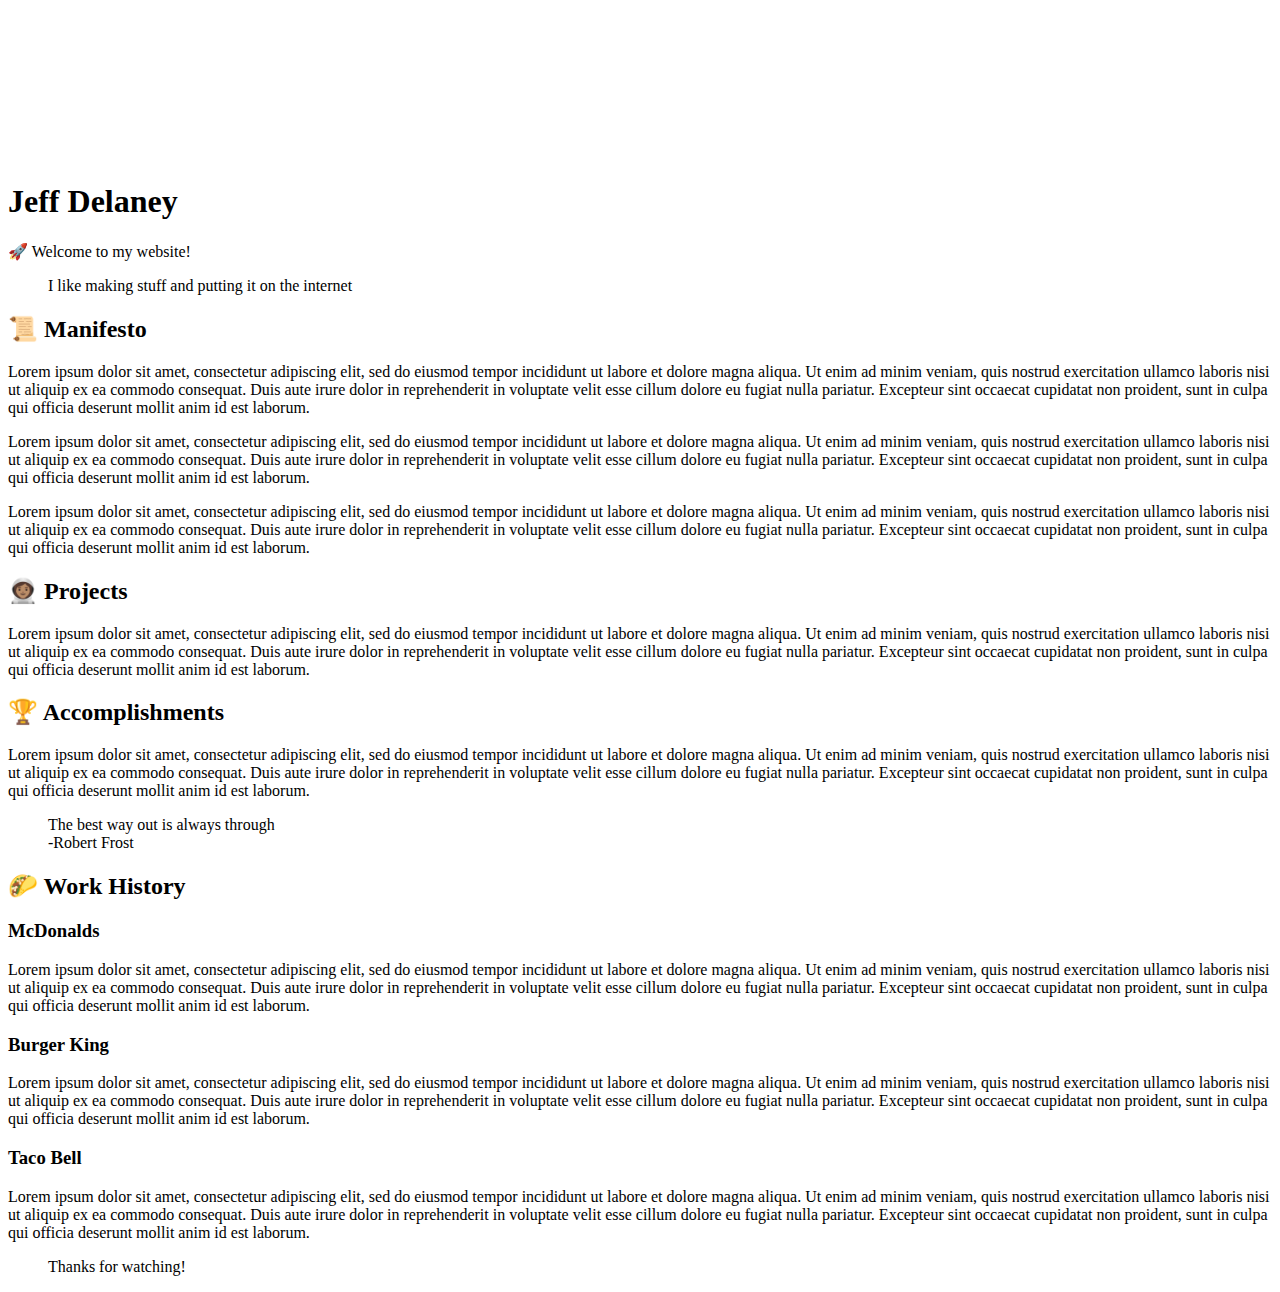
<file: ThreeJSPortfolio/index.html>
<!DOCTYPE html>
<html lang="en">

<head>
  <meta charset="UTF-8" />
  <link rel="icon" type="image/svg+xml" href="favicon.svg" />
  <meta name="viewport" content="width=device-width, initial-scale=1.0" />
  <title>Jeff's Website</title>
</head>

<body>

  <canvas id="bg"></canvas>

  <main>

    <header>
      <h1>Jeff Delaney</h1>
      <p>🚀 Welcome to my website!</p>
    </header>


    <blockquote>
      <p>I like making stuff and putting it on the internet</p>
    </blockquote>

    <section>
      <h2>📜 Manifesto</h2>
      <p>
        Lorem ipsum dolor sit amet, consectetur adipiscing elit, sed do eiusmod tempor incididunt ut labore et dolore
        magna aliqua. Ut enim ad minim veniam, quis nostrud exercitation ullamco laboris nisi ut aliquip ex ea commodo
        consequat. Duis aute irure dolor in reprehenderit in voluptate velit esse cillum dolore eu fugiat nulla
        pariatur. Excepteur sint occaecat cupidatat non proident, sunt in culpa qui officia deserunt mollit anim id est
        laborum.
      </p>

      <p>
        Lorem ipsum dolor sit amet, consectetur adipiscing elit, sed do eiusmod tempor incididunt ut labore et dolore
        magna aliqua. Ut enim ad minim veniam, quis nostrud exercitation ullamco laboris nisi ut aliquip ex ea commodo
        consequat. Duis aute irure dolor in reprehenderit in voluptate velit esse cillum dolore eu fugiat nulla
        pariatur. Excepteur sint occaecat cupidatat non proident, sunt in culpa qui officia deserunt mollit anim id est
        laborum.
      </p>

      <p>
        Lorem ipsum dolor sit amet, consectetur adipiscing elit, sed do eiusmod tempor incididunt ut labore et dolore
        magna aliqua. Ut enim ad minim veniam, quis nostrud exercitation ullamco laboris nisi ut aliquip ex ea commodo
        consequat. Duis aute irure dolor in reprehenderit in voluptate velit esse cillum dolore eu fugiat nulla
        pariatur. Excepteur sint occaecat cupidatat non proident, sunt in culpa qui officia deserunt mollit anim id est
        laborum.
      </p>

    </section>

    <section class="light">
      <h2>👩🏽‍🚀 Projects</h2>

      <p>
        Lorem ipsum dolor sit amet, consectetur adipiscing elit, sed do eiusmod tempor incididunt ut labore et dolore
        magna aliqua. Ut enim ad minim veniam, quis nostrud exercitation ullamco laboris nisi ut aliquip ex ea commodo
        consequat. Duis aute irure dolor in reprehenderit in voluptate velit esse cillum dolore eu fugiat nulla
        pariatur. Excepteur sint occaecat cupidatat non proident, sunt in culpa qui officia deserunt mollit anim id est
        laborum.
      </p>

      <h2>🏆 Accomplishments</h2>

      <p>
        Lorem ipsum dolor sit amet, consectetur adipiscing elit, sed do eiusmod tempor incididunt ut labore et dolore
        magna aliqua. Ut enim ad minim veniam, quis nostrud exercitation ullamco laboris nisi ut aliquip ex ea commodo
        consequat. Duis aute irure dolor in reprehenderit in voluptate velit esse cillum dolore eu fugiat nulla
        pariatur. Excepteur sint occaecat cupidatat non proident, sunt in culpa qui officia deserunt mollit anim id est
        laborum.
      </p>

    </section>

    <blockquote>
      <p>The best way out is always through <br>-Robert Frost</p>
    </blockquote>

    <section class="left">
      <h2>🌮 Work History</h2>

      <h3>McDonalds</h3>
      <p>
        Lorem ipsum dolor sit amet, consectetur adipiscing elit, sed do eiusmod tempor incididunt ut labore et dolore
        magna aliqua. Ut enim ad minim veniam, quis nostrud exercitation ullamco laboris nisi ut aliquip ex ea commodo
        consequat. Duis aute irure dolor in reprehenderit in voluptate velit esse cillum dolore eu fugiat nulla
        pariatur. Excepteur sint occaecat cupidatat non proident, sunt in culpa qui officia deserunt mollit anim id est
        laborum.
      </p>
      <h3>Burger King</h3>
      <p>
        Lorem ipsum dolor sit amet, consectetur adipiscing elit, sed do eiusmod tempor incididunt ut labore et dolore
        magna aliqua. Ut enim ad minim veniam, quis nostrud exercitation ullamco laboris nisi ut aliquip ex ea commodo
        consequat. Duis aute irure dolor in reprehenderit in voluptate velit esse cillum dolore eu fugiat nulla
        pariatur. Excepteur sint occaecat cupidatat non proident, sunt in culpa qui officia deserunt mollit anim id est
        laborum.
      </p>
      <h3>Taco Bell</h3>
      <p>
        Lorem ipsum dolor sit amet, consectetur adipiscing elit, sed do eiusmod tempor incididunt ut labore et dolore
        magna aliqua. Ut enim ad minim veniam, quis nostrud exercitation ullamco laboris nisi ut aliquip ex ea commodo
        consequat. Duis aute irure dolor in reprehenderit in voluptate velit esse cillum dolore eu fugiat nulla
        pariatur. Excepteur sint occaecat cupidatat non proident, sunt in culpa qui officia deserunt mollit anim id est
        laborum.
      </p>

    </section>

    <blockquote>
      <p>Thanks for watching!</p>
    </blockquote>


  </main>

  <script type="module" src="/main.js"></script>

















</body>

</html>
</file>
